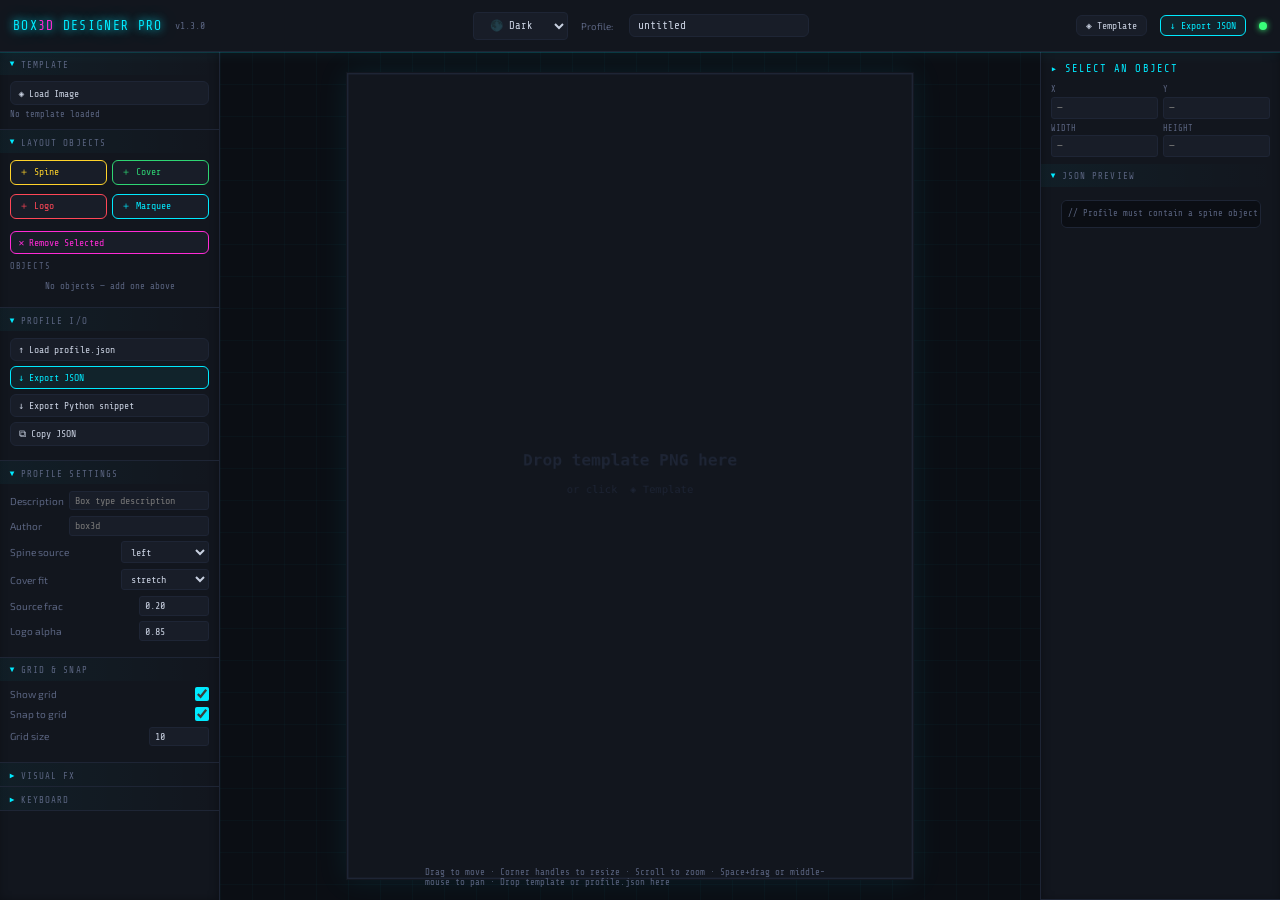
<file: tools/box3d_designer_pro/index.html>
<!DOCTYPE html>

<html lang="en">

<head>

  <meta charset="UTF-8">

  <meta name="viewport" content="width=device-width, initial-scale=1.0">

  <title>Box3D Designer Pro</title>

  <link rel="preconnect" href="https://fonts.googleapis.com">

  <link rel="preconnect" href="https://fonts.gstatic.com" crossorigin>

  <link href="https://fonts.googleapis.com/css2?family=Share+Tech+Mono&family=Exo+2:wght@300;400;600;700&display=swap" rel="stylesheet">

  <style>

    /* =========================================

       THEME SYSTEM — Dark / Light / Retro + Animações

    ========================================= */

    *, *::before, *::after { box-sizing: border-box; margin: 0; padding: 0; }

    :root {

      --bg:        #0b0e14;

      --panel:     #12161e;

      --panel2:    #181d28;

      --border:    #1e2535;

      --accent:    #00eaff;

      --accent2:   #ff2bd6;

      --warn:      #ffb347;

      --ok:        #39ff7a;

      --text:      #c8d0e0;

      --text-dim:  #5a6480;

      --font-mono: 'Share Tech Mono', monospace;

      --font-ui:   'Exo 2', sans-serif;

      --header-h:  52px;

      --left-w:    220px;

      --right-w:   240px;

      --radius:    6px;

      --transition: .15s ease;

      --theme-transition: 0.42s cubic-bezier(0.4, 0, 0.2, 1);

    }

    /* Tema Light */
    [data-theme="light"] {
      --bg:        #f8f9fc;
      --panel:     #ffffff;
      --panel2:    #f1f3f8;
      --border:    #d0d4e0;
      --accent:    #00a8cc;
      --accent2:   #d6308f;
      --warn:      #f39c12;
      --ok:        #00b894;
      --text:      #2d3436;
      --text-dim:  #636e7e;
    }

    /* Tema Retro */
    [data-theme="retro"] {
      --bg:        #0c0a00;
      --panel:     #1a1700;
      --panel2:    #2c2500;
      --border:    #4a3f00;
      --accent:    #ffeb3b;
      --accent2:   #ff00ff;
      --warn:      #ff9800;
      --ok:        #00ff9f;
      --text:      #ffeb3b;
      --text-dim:  #b0a030;
    }

    /* Animação suave de troca de tema */
    body.theme-switching {
      filter: brightness(1.06) saturate(1.12);
      transform: scale(1.008);
    }

    [data-theme="retro"] body.theme-switching {
      animation: retroGlitch 0.6s ease-in-out;
    }

    @keyframes retroGlitch {
      0%, 100% { filter: hue-rotate(0deg) brightness(1); }
      25%  { filter: hue-rotate(25deg) brightness(1.18); }
      50%  { filter: hue-rotate(-18deg) brightness(1.1); }
      75%  { filter: hue-rotate(12deg); }
    }

    * { transition: background-color var(--theme-transition), color var(--theme-transition), border-color var(--theme-transition); }

    html, body { height: 100%; overflow: hidden; background: var(--bg); color: var(--text); font-family: var(--font-ui); font-size: 13px; }

    #app { display: grid; grid-template-rows: var(--header-h) 1fr; grid-template-columns: var(--left-w) 1fr var(--right-w); height: 100vh; }

    #header { grid-column: 1 / -1; display: flex; align-items: center; gap: 1rem; padding: 0 1rem; background: var(--panel); border-bottom: 1px solid var(--border); z-index: 10; }

    #header .logo { font-family: var(--font-mono); font-size: 1rem; color: var(--accent); letter-spacing: .1em; text-transform: uppercase; white-space: nowrap; }

    #header .logo span { color: var(--accent2); }

    #header .version { font-family: var(--font-mono); font-size: .75rem; color: var(--text-dim); }

    #theme-selector {
      background: var(--panel2);
      border: 1px solid var(--border);
      color: var(--text);
      padding: 6px 12px;
      border-radius: 4px;
      font-family: var(--font-mono);
      font-size: 0.82rem;
      cursor: pointer;
    }

    #header .sep { flex: 1; }

    #profile-name-input { background: var(--panel2); border: 1px solid var(--border); color: var(--text); font-family: var(--font-mono); font-size: .85rem; padding: .3rem .6rem; border-radius: var(--radius); width: 180px; outline: none; transition: border-color var(--transition); }

    #profile-name-input:focus { border-color: var(--accent); }

    .status-dot { width: 8px; height: 8px; border-radius: 50%; background: var(--ok); box-shadow: 0 0 6px var(--ok); }

    #panel-left { background: var(--panel); border-right: 1px solid var(--border); overflow-y: auto; display: flex; flex-direction: column; gap: 0; }

    #canvas-area { background: var(--bg); overflow: hidden; position: relative; }

    #canvas-wrap { position: absolute; top: 0; left: 0; transform-origin: 0 0; }

    #main-canvas { display: block; cursor: crosshair; }

    #main-canvas.panning { cursor: grabbing; }

    #canvas-hint { position: absolute; bottom: 1rem; left: 50%; transform: translateX(-50%); font-family: var(--font-mono); font-size: .7rem; color: var(--text-dim); pointer-events: none; }

    #panel-right { background: var(--panel); border-left: 1px solid var(--border); overflow-y: auto; display: flex; flex-direction: column; }

    .section { border-bottom: 1px solid var(--border); }

    .section-title { font-family: var(--font-mono); font-size: .7rem; letter-spacing: .12em; text-transform: uppercase; color: var(--text-dim); padding: .6rem .75rem .4rem; display: flex; align-items: center; gap: .4rem; cursor: pointer; user-select: none; }

    .section-title::before { content: '▶'; font-size: .6rem; color: var(--accent); transition: transform var(--transition); }

    .section.open .section-title::before { transform: rotate(90deg); }

    .section-body { display: none; padding: .5rem .75rem .75rem; }

    .section.open .section-body { display: block; }

    .field { display: flex; align-items: center; justify-content: space-between; margin-bottom: .45rem; }

    .field label { color: var(--text-dim); font-size: .78rem; }

    .field input[type=number], .field input[type=text], .field select { background: var(--panel2); border: 1px solid var(--border); color: var(--text); font-family: var(--font-mono); font-size: .78rem; padding: .25rem .4rem; border-radius: 3px; width: 80px; outline: none; }

    .field input[type=number]:focus, .field input[type=text]:focus { border-color: var(--accent); }

    .field input[type=range] { width: 80px; accent-color: var(--accent); }

    .field input[type=checkbox] { accent-color: var(--accent); width: 14px; height: 14px; cursor: pointer; }

    .field select { width: 88px; }

    .btn { display: block; width: 100%; background: var(--panel2); border: 1px solid var(--border); color: var(--text); font-family: var(--font-mono); font-size: .75rem; padding: .4rem .6rem; border-radius: var(--radius); cursor: pointer; text-align: left; transition: border-color var(--transition), color var(--transition), background var(--transition); margin-bottom: .35rem; }

    .btn:hover { border-color: var(--accent); color: var(--accent); }

    .btn.primary { border-color: var(--accent); color: var(--accent); background: rgba(0,234,255,.06); }

    .btn.primary:hover { background: rgba(0,234,255,.14); }

    .btn.danger { border-color: var(--accent2); color: var(--accent2); }

    .btn.icon { text-align: center; }

    .btn-row { display: flex; gap: .35rem; }

    .btn-row .btn { flex: 1; text-align: center; font-size: .72rem; }

    .obj-list { display: flex; flex-direction: column; gap: .3rem; }

    .obj-item { display: flex; align-items: center; gap: .5rem; padding: .3rem .5rem; border-radius: var(--radius); border: 1px solid transparent; cursor: pointer; transition: background var(--transition), border-color var(--transition); }

    .obj-item:hover { background: var(--panel2); }

    .obj-item.active { background: rgba(0,234,255,.08); border-color: var(--accent); }

    .obj-swatch { width: 10px; height: 10px; border-radius: 2px; flex-shrink: 0; }

    .obj-name { font-family: var(--font-mono); font-size: .78rem; flex: 1; }

    .obj-coords { font-family: var(--font-mono); font-size: .65rem; color: var(--text-dim); }

    #props-title { font-family: var(--font-mono); font-size: .8rem; color: var(--accent); padding: .75rem .75rem .3rem; text-transform: uppercase; letter-spacing: .1em; }

    .prop-grid { display: grid; grid-template-columns: 1fr 1fr; gap: .4rem; padding: .5rem .75rem; }

    .prop-item label { display: block; font-family: var(--font-mono); font-size: .65rem; color: var(--text-dim); margin-bottom: .2rem; text-transform: uppercase; }

    .prop-item input { width: 100%; background: var(--panel2); border: 1px solid var(--border); color: var(--text); font-family: var(--font-mono); font-size: .82rem; padding: .3rem .4rem; border-radius: 3px; outline: none; }

    .prop-item input:focus { border-color: var(--accent); box-shadow: 0 0 0 2px rgba(0,234,255,.15); }

    #json-preview { font-family: var(--font-mono); font-size: .68rem; color: var(--text-dim); background: var(--bg); border: 1px solid var(--border); border-radius: var(--radius); padding: .5rem; margin: .5rem .75rem; max-height: 160px; overflow-y: auto; white-space: pre; line-height: 1.5; }

    #zoom-display { font-family: var(--font-mono); font-size: .7rem; color: var(--accent); background: rgba(0,234,255,.08); border: 1px solid rgba(0,234,255,.2); border-radius: 3px; padding: .2rem .5rem; }

    ::-webkit-scrollbar { width: 5px; }

    ::-webkit-scrollbar-track { background: var(--bg); }

    ::-webkit-scrollbar-thumb { background: var(--border); border-radius: 3px; }

    ::-webkit-scrollbar-thumb:hover { background: var(--accent); }


    /* =========================================

       retro.css — Visual identity layer

       ========================================= */

    body.scanlines::after {

      content: ''; position: fixed; inset: 0;

      background: repeating-linear-gradient(0deg, rgba(0,0,0,.09) 0px, rgba(0,0,0,.09) 1px, transparent 1px, transparent 3px);

      pointer-events: none; z-index: 9999;

    }

    .neon-text  { color: var(--accent);  text-shadow: 0 0 8px var(--accent),  0 0 20px rgba(0,234,255,.4); }

    .neon-pink  { color: var(--accent2); text-shadow: 0 0 8px var(--accent2), 0 0 20px rgba(255,43,214,.4); }

    #header { box-shadow: 0 1px 0 rgba(0,234,255,.15), 0 2px 12px rgba(0,234,255,.06); }

    #header .logo { text-shadow: 0 0 12px rgba(0,234,255,.5); }

    #panel-left  { box-shadow: inset -1px 0 8px rgba(0,0,0,.3); }

    #panel-right { box-shadow: inset 1px 0 8px rgba(0,0,0,.3); }

    .section-title { background: linear-gradient(90deg, rgba(0,234,255,.04) 0%, transparent 100%); }

    .btn.active { background: rgba(0,234,255,.12); border-color: var(--accent); color: var(--accent); box-shadow: 0 0 8px rgba(0,234,255,.2); }

    #canvas-wrap { filter: drop-shadow(0 0 18px rgba(0,234,255,.08)); }

    .swatch-logo    { background: #ff4757; box-shadow: 0 0 6px #ff4757; }

    .swatch-marquee { background: #00eaff; box-shadow: 0 0 6px #00eaff; }

    .swatch-spine   { background: #ffd32a; box-shadow: 0 0 6px #ffd32a; }

    .swatch-cover   { background: #2ed573; box-shadow: 0 0 6px #2ed573; }

    #canvas-area {

      background-image: linear-gradient(rgba(0,234,255,.025) 1px, transparent 1px), linear-gradient(90deg, rgba(0,234,255,.025) 1px, transparent 1px);

      background-size: 32px 32px;

    }

    .badge { display: inline-block; font-family: var(--font-mono); font-size: .65rem; padding: .15rem .45rem; border-radius: 3px; text-transform: uppercase; letter-spacing: .08em; }

    .badge-ok   { background: rgba(57,255,122,.12); color: var(--ok);   border: 1px solid rgba(57,255,122,.3); }

    .badge-warn { background: rgba(255,179,71,.12); color: var(--warn); border: 1px solid rgba(255,179,71,.3); }

    .badge-err  { background: rgba(255,43,214,.12); color: var(--accent2); border: 1px solid rgba(255,43,214,.3); }

    ::-webkit-scrollbar-thumb { background: rgba(0,234,255,.15); }

    ::-webkit-scrollbar-thumb:hover { background: rgba(0,234,255,.35); box-shadow: 0 0 6px rgba(0,234,255,.4); }

    .prop-item input:focus { box-shadow: 0 0 0 2px rgba(0,234,255,.2), 0 0 8px rgba(0,234,255,.1); }

    [data-tip] { position: relative; }

    [data-tip]::after {

      content: attr(data-tip); position: absolute; bottom: 120%; left: 50%; transform: translateX(-50%);

      background: var(--panel2); border: 1px solid var(--border); color: var(--text); font-family: var(--font-mono); font-size: .65rem;

      padding: .2rem .5rem; border-radius: 3px; white-space: nowrap; pointer-events: none; opacity: 0; transition: opacity .15s; z-index: 1000;

    }

    [data-tip]:hover::after { opacity: 1; }

  </style>

</head>

<body data-theme="dark">


<div id="app">


  <header id="header">

    <div class="logo neon-text">BOX<span>3D</span> DESIGNER PRO</div>

    <div class="version">v1.3.0</div>

    <div class="sep"></div>

    <!-- Theme Selector -->
    <select id="theme-selector">
      <option value="dark">🌑 Dark</option>
      <option value="light">☀️ Light</option>
      <option value="retro">🕹️ Retro</option>
    </select>

    <label style="font-size:.75rem;color:var(--text-dim);margin-right:.25rem">Profile:</label>

    <input id="profile-name-input" type="text" placeholder="untitled" value="untitled">

    <div class="sep"></div>

    <button class="btn" id="btn-load-template" data-tip="Load a PNG template image" style="width:auto;margin:0;padding:.3rem .7rem">◈ Template</button>

    <button class="btn primary" id="btn-export-json" style="width:auto;margin:0;padding:.3rem .7rem">↓ Export JSON</button>

    <div class="status-dot" id="status-dot"></div>

    <input type="file" id="input-template" accept="image/*" style="display:none">

    <input type="file" id="input-profile"  accept=".json"   style="display:none">

  </header>


  <aside id="panel-left">

    <div class="section open">

      <div class="section-title">Template</div>

      <div class="section-body">

        <button class="btn" id="btn-load-template2">◈ Load Image</button>

        <div id="template-info" style="font-family:var(--font-mono);font-size:.68rem;color:var(--text-dim);margin-top:.3rem">No template loaded</div>

      </div>

    </div>

    <div class="section open">

      <div class="section-title">Layout Objects</div>

      <div class="section-body">

        <div style="display:grid;grid-template-columns:1fr 1fr;gap:.35rem;margin-bottom:.5rem">

          <button class="btn" id="btn-add-spine" style="border-color:#ffd32a;color:#ffd32a">＋ Spine</button>

          <button class="btn" id="btn-add-cover" style="border-color:#2ed573;color:#2ed573">＋ Cover</button>

          <button class="btn" id="btn-add-logo" style="border-color:#ff4757;color:#ff4757">＋ Logo</button>

          <button class="btn" id="btn-add-marquee" style="border-color:#00eaff;color:#00eaff">＋ Marquee</button>

        </div>

        <button class="btn danger" id="btn-remove">✕ Remove Selected</button>

        <div style="margin-top:.6rem">

          <div style="font-family:var(--font-mono);font-size:.65rem;color:var(--text-dim);margin-bottom:.3rem;text-transform:uppercase;letter-spacing:.1em">Objects</div>

          <div id="obj-list" class="obj-list"></div>

        </div>

      </div>

    </div>

    <div class="section open">

      <div class="section-title">Profile I/O</div>

      <div class="section-body">

        <button class="btn" id="btn-load-profile">↑ Load profile.json</button>

        <button class="btn primary" id="btn-export-json2">↓ Export JSON</button>

        <button class="btn" id="btn-export-py">↓ Export Python snippet</button>

        <button class="btn" id="btn-copy-json">⧉ Copy JSON</button>

      </div>

    </div>

    <div class="section open">

      <div class="section-title">Profile Settings</div>

      <div class="section-body">

        <div class="field"><label>Description</label><input type="text" id="inp-description" placeholder="Box type description" style="width:140px"></div>

        <div class="field"><label>Author</label><input type="text" id="inp-author" placeholder="box3d" style="width:140px"></div>

        <div class="field"><label>Spine source</label><select id="sel-spine-source"><option value="left">left</option><option value="right">right</option><option value="center">center</option></select></div>

        <div class="field"><label>Cover fit</label><select id="sel-cover-fit"><option value="stretch">stretch</option><option value="fit">fit</option><option value="crop">crop</option></select></div>

        <div class="field"><label>Source frac</label><input type="number" id="inp-source-frac" value="0.20" min="0.05" max="0.5" step="0.05" style="width:70px"></div>

        <div class="field"><label>Logo alpha</label><input type="number" id="inp-logo-alpha" value="0.85" min="0" max="1" step="0.05" style="width:70px"></div>

      </div>

    </div>

    <div class="section">

      <div class="section-title">Grid &amp; Snap</div>

      <div class="section-body">

        <div class="field"><label>Show grid</label><input type="checkbox" id="cb-show-grid" checked></div>

        <div class="field"><label>Snap to grid</label><input type="checkbox" id="cb-snap-grid" checked></div>

        <div class="field"><label>Grid size</label><input type="number" id="input-grid-size" value="10" min="1" max="100" style="width:60px"></div>

      </div>

    </div>

    <div class="section">

      <div class="section-title">Visual FX</div>

      <div class="section-body">

        <div class="field"><label>Scanlines</label><input type="checkbox" id="cb-scanlines"></div>

        <div class="field"><label>Zoom</label><span id="zoom-display" style="font-family:var(--font-mono);font-size:.78rem;color:var(--accent)">100%</span></div>

        <div class="btn-row" style="margin-top:.4rem">

          <button class="btn" id="btn-zoom-out">−</button>

          <button class="btn" id="btn-zoom-fit">Fit</button>

          <button class="btn" id="btn-zoom-in">+</button>

        </div>

      </div>

    </div>

    <div class="section">

      <div class="section-title">Keyboard</div>

      <div class="section-body">

        <table style="width:100%;font-family:var(--font-mono);font-size:.68rem;color:var(--text-dim);border-collapse:collapse;line-height:1.8">

          <tr><td style="color:var(--accent)">↑↓←→</td><td>Move 1 px</td></tr>

          <tr><td style="color:var(--accent)">⇧+Arrow</td><td>Move 10 px</td></tr>

          <tr><td style="color:var(--accent)">Del</td><td>Remove</td></tr>

          <tr><td style="color:var(--accent)">Drag</td><td>Move</td></tr>

          <tr><td style="color:var(--accent)">Handle</td><td>Resize</td></tr>

        </table>

      </div>

    </div>

  </aside>


  <main id="canvas-area">

    <div id="canvas-wrap">

      <canvas id="main-canvas" width="703" height="1000"></canvas>

    </div>

    <div id="canvas-hint">Drag to move · Corner handles to resize · Scroll to zoom · Space+drag or middle-mouse to pan · Drop template or profile.json here</div>

  </main>


  <aside id="panel-right">

    <div id="props-title">▸ SELECT AN OBJECT</div>

    <div class="prop-grid">

      <div class="prop-item"><label>X</label><input type="number" id="prop-x" disabled placeholder="—"></div>

      <div class="prop-item"><label>Y</label><input type="number" id="prop-y" disabled placeholder="—"></div>

      <div class="prop-item"><label>Width</label><input type="number" id="prop-width" disabled placeholder="—"></div>

      <div class="prop-item"><label>Height</label><input type="number" id="prop-height" disabled placeholder="—"></div>

    </div>

   

    <div id="spine-slots" class="section" style="display:none">

      <div class="section-title">Spine Logo Slots</div>

      <div class="section-body">

        <div style="font-family:var(--font-mono);font-size:.65rem;color:var(--text-dim);margin-bottom:.4rem;text-transform:uppercase">Game logo</div>

        <div class="prop-grid" style="grid-template-columns:1fr 1fr 1fr 1fr">

          <div class="prop-item"><label>max_w</label><input type="number" id="sp-game-w" value="80"></div>

          <div class="prop-item"><label>max_h</label><input type="number" id="sp-game-h" value="320"></div>

          <div class="prop-item"><label>center_y</label><input type="number" id="sp-game-cy" value="453"></div>

          <div class="prop-item"><label>rotate°</label><input type="number" id="sp-game-rot" value="-90" min="-180" max="180" step="90"></div>

        </div>

        <div style="font-family:var(--font-mono);font-size:.65rem;color:var(--text-dim);margin:.4rem 0;text-transform:uppercase">Top logo</div>

        <div class="prop-grid" style="grid-template-columns:1fr 1fr 1fr 1fr">

          <div class="prop-item"><label>max_w</label><input type="number" id="sp-top-w" value="80"></div>

          <div class="prop-item"><label>max_h</label><input type="number" id="sp-top-h" value="120"></div>

          <div class="prop-item"><label>center_y</label><input type="number" id="sp-top-cy" value="150"></div>

          <div class="prop-item"><label>rotate°</label><input type="number" id="sp-top-rot" value="-90" min="-180" max="180" step="90"></div>

        </div>

        <div style="font-family:var(--font-mono);font-size:.65rem;color:var(--text-dim);margin:.4rem 0;text-transform:uppercase">Bottom logo</div>

        <div class="prop-grid" style="grid-template-columns:1fr 1fr 1fr 1fr">

          <div class="prop-item"><label>max_w</label><input type="number" id="sp-bot-w" value="80"></div>

          <div class="prop-item"><label>max_h</label><input type="number" id="sp-bot-h" value="80"></div>

          <div class="prop-item"><label>center_y</label><input type="number" id="sp-bot-cy" value="780"></div>

          <div class="prop-item"><label>rotate°</label><input type="number" id="sp-bot-rot" value="-90" min="-180" max="180" step="90"></div>

        </div>

      </div>

    </div>


    <div id="quad-panel" class="section" style="display:none">

      <div class="section-title" id="quad-panel-title">Quad (perspective)</div>

      <div class="section-body">

        <div class="prop-grid" style="grid-template-columns:1fr 1fr; margin-bottom:.5rem;">

          <div class="prop-item"><label>TL X</label><input type="number" id="q-tl-x"></div>

          <div class="prop-item"><label>TL Y</label><input type="number" id="q-tl-y"></div>

          <div class="prop-item"><label>TR X</label><input type="number" id="q-tr-x"></div>

          <div class="prop-item"><label>TR Y</label><input type="number" id="q-tr-y"></div>

          <div class="prop-item"><label>BL X</label><input type="number" id="q-bl-x"></div>

          <div class="prop-item"><label>BL Y</label><input type="number" id="q-bl-y"></div>

          <div class="prop-item"><label>BR X</label><input type="number" id="q-br-x"></div>

          <div class="prop-item"><label>BR Y</label><input type="number" id="q-br-y"></div>

        </div>

        <div style="font-family:var(--font-mono);font-size:.65rem;color:var(--text-dim);margin-top:.5rem">

          Main Bounding Box is derived automatically from these corners.

        </div>

      </div>

    </div>


    <div class="section open" style="flex:1">

      <div class="section-title">JSON Preview</div>

      <div class="section-body" style="padding-bottom:0">

        <pre id="json-preview">{}</pre>

      </div>

    </div>

  </aside>

</div>


<script>

// =========================================================================

// 1. CONFIG & UTILS

// =========================================================================

// ====================== THEME MANAGER ======================
const themeSelector = document.getElementById('theme-selector');

function setTheme(theme) {
  const body = document.body;
  body.classList.add('theme-switching');

  document.documentElement.setAttribute('data-theme', theme);
  localStorage.setItem('box3d-theme', theme);

  const logo = document.querySelector('.logo');
  if (logo) {
    logo.style.textShadow = (theme === 'retro')
      ? '0 0 12px #ffeb3b, 0 0 30px #ff00ff'
      : '0 0 8px var(--accent), 0 0 20px rgba(0,234,255,.4)';
  }

  setTimeout(() => {
    body.classList.remove('theme-switching');
  }, 600);
}

// Carregar tema salvo
const savedTheme = localStorage.getItem('box3d-theme') || 'dark';
themeSelector.value = savedTheme;
setTheme(savedTheme);

themeSelector.addEventListener('change', (e) => {
  setTheme(e.target.value);
});

// ====================== SCRIPT ORIGINAL CONTINUA ABAIXO ======================

const SCHEMA_VERSION = "1.0.0";

const COLORS = {

  logo:    { fill: "rgba(255,71,87,.25)",  stroke: "#ff4757" },

  marquee: { fill: "rgba(0,234,255,.2)",   stroke: "#00eaff" },

  spine:   { fill: "rgba(255,211,42,.2)",  stroke: "#ffd32a" },

  cover:   { fill: "rgba(46,213,115,.2)",  stroke: "#2ed573" },

};

const HANDLE_SIZE = 8;

const MIN_DIM     = 10;


const $  = id  => document.getElementById(id);

const $$ = sel => document.querySelectorAll(sel);


// Recalcula o bounding box (min/max) a partir dos pontos do quad

function updateBBoxFromQuad(obj) {

  if (!obj.quad) return;

  const xs = [obj.quad.tl[0], obj.quad.tr[0], obj.quad.br[0], obj.quad.bl[0]];

  const ys = [obj.quad.tl[1], obj.quad.tr[1], obj.quad.br[1], obj.quad.bl[1]];

  obj.x = Math.min(...xs);

  obj.y = Math.min(...ys);

  obj.w = Math.max(...xs) - obj.x;

  obj.h = Math.max(...ys) - obj.y;

}


// Inicializa o quad caso o objeto cover/spine ainda seja retangular

function quadFromRect(obj) {

  if ((obj.type === 'cover' || obj.type === 'spine') && !obj.quad) {

    obj.quad = {

      tl: [obj.x, obj.y],

      tr: [obj.x + obj.w, obj.y],

      br: [obj.x + obj.w, obj.y + obj.h],

      bl: [obj.x, obj.y + obj.h]

    };

  }

}


// Algoritmo de Ray-Casting Point-in-Polygon para Hit Test

function isPointInPolygon(point, polygon) {

  let x = point[0], y = point[1], inside = false;

  for (let i = 0, j = polygon.length - 1; i < polygon.length; j = i++) {

    let xi = polygon[i][0], yi = polygon[i][1];

    let xj = polygon[j][0], yj = polygon[j][1];

    let intersect = ((yi > y) !== (yj > y)) && (x < (xj - xi) * (y - yi) / (yj - yi) + xi);

    if (intersect) inside = !inside;

  }

  return inside;

}


// =========================================================================

// 2. PROFILE LOGIC

// =========================================================================

function exportProfile(name, objects, templateImg, extras = {}) {

  const find = (type) => objects.find(o => o.type === type);

  const spine  = find("spine");

  const cover  = find("cover");

  if (!spine) throw new Error("Profile must contain a spine object");

  if (!cover) throw new Error("Profile must contain a cover object");

  const tw = templateImg ? templateImg.naturalWidth  : (extras.tw || 700);

  const th = templateImg ? templateImg.naturalHeight : (extras.th || 1000);

  const toSpineSize = (o) => o ? { width: Math.round(o.w), height: Math.round(o.h) } : { width: 0, height: 0 };

  const makeQuad = (o) => {
    if (!o) return { tl:[0,0], tr:[0,0], br:[0,0], bl:[0,0] };
    const x = Math.round(o.x), y = Math.round(o.y), w = Math.round(o.w), h = Math.round(o.h);
    return { tl:[x,y], tr:[x+w,y], br:[x+w,y+h], bl:[x,y+h] };
  };

  const defaultSlot = (slot, fallback) => {
    const s = extras.spine_layout?.[slot] || {};
    return {
      max_w:    s.max_w    ?? fallback.max_w,
      max_h:    s.max_h    ?? fallback.max_h,
      center_y: s.center_y ?? fallback.center_y,
      rotate:   s.rotate   ?? -90
    };
  };

  const out = {

    name,
    description: extras.description ?? "",
    version: SCHEMA_VERSION,
    author: extras.author ?? "box3d",

    template_size: { width: tw, height: th },

    spine: toSpineSize(spine),

    cover: toSpineSize(cover),

    spine_quad: spine?.quad ? roundQuad(spine.quad) : makeQuad(spine),

    cover_quad: cover?.quad ? roundQuad(cover.quad) : makeQuad(cover),

    spine_source_frac: extras.spine_source_frac ?? 0.20,

    spine_source: extras.spine_source ?? "left",

    cover_fit:    extras.cover_fit ?? "stretch",

    spine_layout: {
      game:   defaultSlot("game",   { max_w: 80,  max_h: 320, center_y: Math.round(th * 0.5)  }),
      top:    defaultSlot("top",    { max_w: 80,  max_h: 120, center_y: Math.round(th * 0.16) }),
      bottom: defaultSlot("bottom", { max_w: 80,  max_h: 80,  center_y: Math.round(th * 0.84) }),
      logo_alpha: extras.spine_layout?.logo_alpha ?? 0.85
    },

  };

  // Remove description/author se vazios para não poluir profiles mínimos
  if (!out.description) delete out.description;
  if (out.author === "box3d") delete out.author;

  return out;

}


function roundQuad(q) {
  const r = (p) => [Math.round(p[0]), Math.round(p[1])];
  return { tl: r(q.tl), tr: r(q.tr), br: r(q.br), bl: r(q.bl) };
}


function importProfile(json) {

  const objects = [];

  const addRect = (type, r) => { if (r) objects.push({ type, x: r.x ?? 0, y: r.y ?? 0, w: r.width ?? 0, h: r.height ?? 0 }); };


  // Lê spine e cover preserverando os pontos se houver quad

  if (json.spine_quad) {

    const q = json.spine_quad;

    const xs = [q.tl[0], q.tr[0], q.br[0], q.bl[0]];

    const ys = [q.tl[1], q.tr[1], q.br[1], q.bl[1]];

    addRect("spine", { x: Math.min(...xs), y: Math.min(...ys), width: Math.max(...xs) - Math.min(...xs), height: Math.max(...ys) - Math.min(...ys) });

    objects[objects.length - 1].quad = { tl: [...q.tl], tr: [...q.tr], br: [...q.br], bl: [...q.bl] };

  } else if (json.spine) { addRect("spine", json.spine); }


  if (json.cover_quad) {

    const q = json.cover_quad;

    const xs = [q.tl[0], q.tr[0], q.br[0], q.bl[0]];

    const ys = [q.tl[1], q.tr[1], q.br[1], q.bl[1]];

    addRect("cover", { x: Math.min(...xs), y: Math.min(...ys), width: Math.max(...xs) - Math.min(...xs), height: Math.max(...ys) - Math.min(...ys) });

    objects[objects.length - 1].quad = { tl: [...q.tl], tr: [...q.tr], br: [...q.br], bl: [...q.bl] };

  } else if (json.cover) { addRect("cover", json.cover); }


  addRect("logo",    json.logo);

  addRect("marquee", json.marquee);

  return { objects, extras: json, templateName: json.template };

}


function exportPython(profile) {

  const j = JSON.stringify(profile, null, 2);

  return `# Auto-generated by Box3D Designer Pro v${SCHEMA_VERSION}\n# Paste into your box3d profiles/ directory as profiles/${profile.name}/profile.json\n\nPROFILE = ${j.replace(/"([^"]+)":/g, '$1:').replace(/"/g, "'")}\n`;

}


function downloadFile(content, filename, mime = "application/json") {

  const blob = new Blob([content], { type: mime });

  const url  = URL.createObjectURL(blob);

  const a    = document.createElement("a");

  a.href = url; a.download = filename;

  document.body.appendChild(a); a.click();

  document.body.removeChild(a); URL.revokeObjectURL(url);

}


// =========================================================================

// 3. CANVAS ENGINE

// =========================================================================

class CanvasEngine {

  constructor(canvasEl) {

    this.el      = canvasEl;

    this.ctx     = canvasEl.getContext("2d");

    this.objects = [];

    this.selected = null;

    this.zoom    = 1;

    this.panX    = 0;

    this.panY    = 0;

    this._panning   = false;  // middle-mouse or Space+drag pan

    this._panStart  = null;   // { x, y, panX, panY }

    this._spaceDown = false;

    this.gridSize  = 10;

    this.snapToGrid  = true;

    this.showGrid    = true;

    this.templateImg = null;

    this._drag  = null;

    this._handlers = {};

    this._ac = new AbortController();

    this._bindEvents();

  }


  destroy() { this._ac.abort(); }


  setTemplate(img) {

    this.templateImg = img;

    this.el.width    = img.naturalWidth;

    this.el.height   = img.naturalHeight;

    this.redraw();

  }


  addObject(type) {

    if (this.objects.some(o => o.type === type)) return null;

    const w = this.el.width  * .35 | 0;

    const h = this.el.height * .4  | 0;

    const x = ((this.el.width  - w) / 2 | 0);

    const y = ((this.el.height - h) / 2 | 0);

    const obj = { type, x, y, w, h };

    this.objects.push(obj);

    this.selected = obj;

    this.redraw();

    this._emit("select", obj);

    return obj;

  }


  removeSelected() {

    if (!this.selected) return;

    this.objects = this.objects.filter(o => o !== this.selected);

    this.selected = null;

    this.redraw();

    this._emit("select", null);

  }


  _applyTransform() {

    this.el.parentElement.style.transform =
      `translate(${this.panX}px,${this.panY}px) scale(${this.zoom})`;

  }


  setZoom(z, originX, originY) {

    // originX/Y in viewport coords — keep that canvas point fixed while zooming
    const prevZoom = this.zoom;

    this.zoom = Math.max(.1, Math.min(8, z));

    if (originX !== undefined) {

      this.panX = originX - (originX - this.panX) * (this.zoom / prevZoom);

      this.panY = originY - (originY - this.panY) * (this.zoom / prevZoom);

    }

    this._applyTransform();

    this._emit("zoom", this.zoom);

  }


  setPan(x, y) {

    this.panX = x; this.panY = y;

    this._applyTransform();

  }


  fitToScreen(containerW, containerH) {

    const z = Math.min((containerW - 40) / this.el.width, (containerH - 40) / this.el.height, 1);

    this.zoom = Math.max(.1, Math.min(8, z));

    this.panX = Math.round((containerW  - this.el.width  * this.zoom) / 2);

    this.panY = Math.round((containerH - this.el.height * this.zoom) / 2);

    this._applyTransform();

    this._emit("zoom", this.zoom);

  }


  setProperty(key, value) {

    if (!this.selected) return;

    const n = parseFloat(value);

    if (isNaN(n)) return;

    const map = { x:"x", y:"y", width:"w", height:"h" };

    const isDim = key === "width" || key === "height";

    if (map[key]) { this.selected[map[key]] = isDim ? Math.max(MIN_DIM, n) : n; this.redraw(); this._emit("change", this.selected); }

  }


  redraw() {

    const W = this.el.width, H = this.el.height;

    this.ctx.clearRect(0, 0, W, H);

    if (this.templateImg) this.ctx.drawImage(this.templateImg, 0, 0, W, H);

    else { this.ctx.fillStyle = "#0b0e14"; this.ctx.fillRect(0, 0, W, H); }

    if (this.showGrid) this._drawGrid(W, H);

    for (const obj of this.objects) this._drawObject(obj, obj === this.selected);

  }


  _drawGrid(W, H) {

    const ctx = this.ctx, g = this.gridSize;

    ctx.save(); ctx.strokeStyle = "rgba(0,234,255,.06)"; ctx.lineWidth = .5; ctx.beginPath();

    for (let x = 0; x <= W; x += g) { ctx.moveTo(x, 0); ctx.lineTo(x, H); }

    for (let y = 0; y <= H; y += g) { ctx.moveTo(0, y); ctx.lineTo(W, y); }

    ctx.stroke(); ctx.restore();

  }


  _drawObject(obj, selected) {

    const ctx = this.ctx;

    const col = COLORS[obj.type] || { fill: "rgba(255,255,255,.15)", stroke: "#fff" };

    ctx.save();

   

    ctx.fillStyle = col.fill;

    ctx.strokeStyle = col.stroke;

    ctx.lineWidth = selected ? 2 : 1;

    if (!selected) ctx.setLineDash([4, 3]);


    if (obj.quad) {

      // Quad Polygon Preview

      ctx.beginPath();

      ctx.moveTo(obj.quad.tl[0], obj.quad.tl[1]);

      ctx.lineTo(obj.quad.tr[0], obj.quad.tr[1]);

      ctx.lineTo(obj.quad.br[0], obj.quad.br[1]);

      ctx.lineTo(obj.quad.bl[0], obj.quad.bl[1]);

      ctx.closePath();

      ctx.fill();

      ctx.stroke();

    } else {

      // Standard Box

      ctx.fillRect(obj.x, obj.y, obj.w, obj.h);

      ctx.strokeRect(obj.x + .5, obj.y + .5, obj.w - 1, obj.h - 1);

    }

   

    ctx.setLineDash([]);

    ctx.fillStyle = col.stroke; ctx.font = `bold ${Math.min(13, obj.h * .18 | 0)}px 'Share Tech Mono', monospace`;

    ctx.textAlign = "center"; ctx.textBaseline = "middle"; ctx.globalAlpha = .85;

    ctx.fillText(obj.type.toUpperCase(), obj.x + obj.w / 2, obj.y + obj.h / 2);

    ctx.globalAlpha = 1;


    if (selected) this._drawHandles(obj, col.stroke);

    ctx.restore();

  }


  _drawHandles(obj, color) {

    const ctx = this.ctx, s = HANDLE_SIZE, hs = s / 2;

    ctx.fillStyle = color; ctx.strokeStyle = "#0b0e14"; ctx.lineWidth = 1.5;

   

    if (obj.quad) {

      const corners = [obj.quad.tl, obj.quad.tr, obj.quad.br, obj.quad.bl];

      for (const [cx, cy] of corners) { ctx.fillRect(cx - hs, cy - hs, s, s); ctx.strokeRect(cx - hs, cy - hs, s, s); }

    } else {

      const corners = [[obj.x, obj.y], [obj.x + obj.w, obj.y], [obj.x + obj.w, obj.y + obj.h], [obj.x, obj.y + obj.h]];

      for (const [cx, cy] of corners) { ctx.fillRect(cx - hs, cy - hs, s, s); ctx.strokeRect(cx - hs, cy - hs, s, s); }

    }

  }


  _hitHandle(obj, mx, my) {

    const hs = (HANDLE_SIZE + 4) / 2;

    if (obj.quad) {

      const corners = [

        { name:"tl", x:obj.quad.tl[0], y:obj.quad.tl[1] }, { name:"tr", x:obj.quad.tr[0], y:obj.quad.tr[1] },

        { name:"br", x:obj.quad.br[0], y:obj.quad.br[1] }, { name:"bl", x:obj.quad.bl[0], y:obj.quad.bl[1] }

      ];

      return corners.find(c => Math.abs(mx - c.x) < hs && Math.abs(my - c.y) < hs) || null;

    } else {

      const corners = [

        { name:"tl", x:obj.x, y:obj.y }, { name:"tr", x:obj.x+obj.w, y:obj.y },

        { name:"br", x:obj.x+obj.w, y:obj.y+obj.h }, { name:"bl", x:obj.x, y:obj.y+obj.h }

      ];

      return corners.find(c => Math.abs(mx - c.x) < hs && Math.abs(my - c.y) < hs) || null;

    }

  }


  _hitObject(mx, my) {

    for (let i = this.objects.length - 1; i >= 0; i--) {

      const o = this.objects[i];

      if (o.quad) {

        if (isPointInPolygon([mx, my], [o.quad.tl, o.quad.tr, o.quad.br, o.quad.bl])) return o;

      } else {

        if (mx >= o.x && mx <= o.x + o.w && my >= o.y && my <= o.y + o.h) return o;

      }

    }

    return null;

  }


  _toCanvas(e) {

    const rect = this.el.getBoundingClientRect();

    if (rect.width === 0 || rect.height === 0) return { x: 0, y: 0 };

    // rect already accounts for CSS scale transform, so divide by zoom to get canvas coords
    return { x: (e.clientX - rect.left) / this.zoom, y: (e.clientY - rect.top) / this.zoom };

  }


  _snap(v) { return this.snapToGrid ? Math.round(v / this.gridSize) * this.gridSize : v; }


  _bindEvents() {

    // ── Wheel zoom (zoom-to-cursor) ─────────────────────────────────────────
    this.el.parentElement.addEventListener("wheel", e => {

      e.preventDefault();

      const factor = e.deltaY < 0 ? 1.1 : 1 / 1.1;

      // viewport coords of cursor relative to canvas-area
      const areaRect = this.el.parentElement.parentElement.getBoundingClientRect();

      this.setZoom(this.zoom * factor, e.clientX - areaRect.left, e.clientY - areaRect.top);

    }, { passive: false, signal: this._ac.signal });


    // ── Middle-mouse pan ────────────────────────────────────────────────────
    this.el.addEventListener("mousedown", e => {

      if (e.button === 1) {

        e.preventDefault();

        this._panning = true;

        this._panStart = { x: e.clientX, y: e.clientY, panX: this.panX, panY: this.panY };

        this.el.classList.add("panning");

        return;

      }

    });


    // ── Space+drag pan ──────────────────────────────────────────────────────
    const sigW = { signal: this._ac.signal };

    window.addEventListener("keydown", e => {

      if (e.code === "Space" && !this._spaceDown) {

        const tag = document.activeElement?.tagName;

        if (tag === "INPUT" || tag === "TEXTAREA" || tag === "SELECT") return;

        e.preventDefault(); this._spaceDown = true; this.el.style.cursor = "grab";

      }

    }, sigW);

    window.addEventListener("keyup", e => {

      if (e.code === "Space") {

        this._spaceDown = false;

        if (!this._panning) this.el.style.cursor = "";

      }

    }, sigW);

    this.el.addEventListener("mousedown", e => {

      if (e.button === 0 && this._spaceDown) {

        e.preventDefault(); e.stopPropagation();

        this._panning = true;

        this._panStart = { x: e.clientX, y: e.clientY, panX: this.panX, panY: this.panY };

        this.el.classList.add("panning");

        return;

      }

    });


    this.el.addEventListener("mousedown", e => {

      e.preventDefault();

      const { x: mx, y: my } = this._toCanvas(e);

      if (this.selected) {

        const handle = this._hitHandle(this.selected, mx, my);

        if (handle) {

          this._drag = { mode: "resize", handle: handle.name, startX: mx, startY: my, orig: { ...this.selected } };

          return;

        }

      }

      const hit = this._hitObject(mx, my);

      if (hit) {

        this.selected = hit;

        const orig = { ...hit };

        if (hit.quad) orig.quad = JSON.parse(JSON.stringify(hit.quad)); // Deep copy pra tracking

        this._drag = { mode: "move", startX: mx, startY: my, dx: mx - hit.x, dy: my - hit.y, orig };

        this._emit("select", hit);

      } else {

        this.selected = null;

        this._emit("select", null);

      }

      this.redraw();

    });


    const sig = { signal: this._ac.signal };

    window.addEventListener("mousemove", e => {

      if (this._panning && this._panStart) {

        this.panX = this._panStart.panX + (e.clientX - this._panStart.x);

        this.panY = this._panStart.panY + (e.clientY - this._panStart.y);

        this._applyTransform();

        return;

      }

      if (!this._drag) return;

      // Guard: abort drag if selected object was removed from the list
      if (!this.selected || !this.objects.includes(this.selected)) { this._drag = null; return; }

      const { x: mx, y: my } = this._toCanvas(e);

      const d = this._drag, obj = this.selected, snap = this._snap.bind(this);


      if (d.mode === "move") {

        if (obj.quad) {

          const offsetX = snap(mx - d.startX);

          const offsetY = snap(my - d.startY);

          obj.quad.tl = [d.orig.quad.tl[0] + offsetX, d.orig.quad.tl[1] + offsetY];

          obj.quad.tr = [d.orig.quad.tr[0] + offsetX, d.orig.quad.tr[1] + offsetY];

          obj.quad.br = [d.orig.quad.br[0] + offsetX, d.orig.quad.br[1] + offsetY];

          obj.quad.bl = [d.orig.quad.bl[0] + offsetX, d.orig.quad.bl[1] + offsetY];

          updateBBoxFromQuad(obj);

        } else {

          obj.x = snap(mx - d.dx); obj.y = snap(my - d.dy);

        }

      } else if (d.mode === "resize") {

        if (obj.quad) {

          obj.quad[d.handle] = [snap(mx), snap(my)];

          updateBBoxFromQuad(obj);

        } else {

          const orig = d.orig;

          if (d.handle === "tl") {

            const nx = snap(mx), ny = snap(my);

            obj.w = Math.max(MIN_DIM, orig.x + orig.w - nx); obj.h = Math.max(MIN_DIM, orig.y + orig.h - ny);

            obj.x = orig.x + orig.w - obj.w; obj.y = orig.y + orig.h - obj.h;

          } else if (d.handle === "tr") {

            obj.w = Math.max(MIN_DIM, snap(mx) - orig.x); obj.h = Math.max(MIN_DIM, orig.y + orig.h - snap(my));

            obj.y = orig.y + orig.h - obj.h;

          } else if (d.handle === "br") {

            obj.w = Math.max(MIN_DIM, snap(mx) - orig.x); obj.h = Math.max(MIN_DIM, snap(my) - orig.y);

          } else if (d.handle === "bl") {

            obj.w = Math.max(MIN_DIM, orig.x + orig.w - snap(mx)); obj.x = orig.x + orig.w - obj.w;

            obj.h = Math.max(MIN_DIM, snap(my) - orig.y);

          }

        }

      }

      this.redraw(); this._emit("change", obj);

    }, sig);


    window.addEventListener("mouseup", () => {

      this._drag = null;

      if (this._panning) {

        this._panning = false; this._panStart = null;

        this.el.classList.remove("panning");

        this.el.style.cursor = this._spaceDown ? "grab" : "";

      }

    }, sig);

   

    window.addEventListener("keydown", e => {

      if (!this.selected) return;

      // Don't intercept keyboard when user is typing in an input/textarea/select
      const tag = document.activeElement?.tagName;
      if (tag === "INPUT" || tag === "TEXTAREA" || tag === "SELECT") return;

      const step = e.shiftKey ? 10 : 1, obj = this.selected;

      let dx = 0, dy = 0;


      if (e.key === "ArrowLeft")       { dx = -step; }

      else if (e.key === "ArrowRight") { dx = step; }

      else if (e.key === "ArrowUp")    { dy = -step; }

      else if (e.key === "ArrowDown")  { dy = step; }

      else if (e.key === "Delete" || e.key === "Backspace") { this.removeSelected(); return; }

      else return;

     

      e.preventDefault();

     

      if (dx !== 0 || dy !== 0) {

        if (obj.quad) {

          obj.quad.tl[0] += dx; obj.quad.tl[1] += dy;

          obj.quad.tr[0] += dx; obj.quad.tr[1] += dy;

          obj.quad.br[0] += dx; obj.quad.br[1] += dy;

          obj.quad.bl[0] += dx; obj.quad.bl[1] += dy;

          updateBBoxFromQuad(obj);

        } else {

          obj.x += dx; obj.y += dy;

        }

        this.redraw(); this._emit("change", obj);

      }

    }, sig);

  }


  on(event, fn)         { (this._handlers[event] = this._handlers[event] || []).push(fn); }

  _emit(event, ...args) { (this._handlers[event] || []).forEach(fn => { try { fn(...args); } catch(err) { console.error(`[CanvasEngine] handler error for "${event}":`, err); } }); }

}


// =========================================================================

// 4. APP BOOTSTRAP

// =========================================================================

let engine  = null;

let tplImg  = null;

let extras  = {};


document.addEventListener("DOMContentLoaded", () => {

  engine = new CanvasEngine($("main-canvas"));

  engine.on("select", onSelect);

  engine.on("change", onObjectChange);

  engine.on("zoom",   z => { $("zoom-display").textContent = Math.round(z * 100) + "%"; });


  drawPlaceholder();

  wireUI();

  initSections();

  buildObjList(); refreshJson();

  setTimeout(() => engine.fitToScreen($("canvas-area").clientWidth, $("canvas-area").clientHeight), 50);

});


function drawPlaceholder() {

  const c = engine.el, ctx = c.getContext("2d");

  c.width = 703; c.height = 1000;

  ctx.fillStyle = "#12161e"; ctx.fillRect(0,0,c.width,c.height);

  ctx.strokeStyle = "#1e2535"; ctx.lineWidth = 2; ctx.strokeRect(2,2,c.width-4,c.height-4);

  ctx.fillStyle = "#1e2535"; ctx.font = "bold 20px 'Share Tech Mono', monospace";

  ctx.textAlign = "center"; ctx.textBaseline = "middle";

  ctx.fillText("Drop template PNG here", c.width/2, c.height/2 - 18);

  ctx.font = "13px 'Share Tech Mono', monospace";

  ctx.fillText("or click  ◈ Template", c.width/2, c.height/2 + 18);

}


function loadTemplate(file) {

  if (!file || !file.type.startsWith("image/")) return;

  const img = new Image();

  const objectUrl = URL.createObjectURL(file);

  img.onload = () => {

    URL.revokeObjectURL(objectUrl);

    tplImg = img; engine.setTemplate(img);

    extras.tw = img.naturalWidth; extras.th = img.naturalHeight;

    $("template-info").textContent = `${img.naturalWidth} × ${img.naturalHeight} px`;

    refreshJson(); toast("Template loaded");

  };

  img.onerror = () => { URL.revokeObjectURL(objectUrl); toast("Failed to load image", true); };

  img.src = objectUrl;

}


function loadProfileJSON(file) {

  const r = new FileReader();

  r.onload = e => {

    try {

      const json = JSON.parse(e.target.result);

      const { objects, extras: ex } = importProfile(json);

      engine.objects  = objects; engine.selected = null; extras = ex;

      if (json.name) $("profile-name-input").value = json.name;

      syncSettingControls(ex); syncSpineSlots(ex.spine_layout);

      engine.redraw(); buildObjList(); onSelect(null); refreshJson();

      toast(`Profile "${json.name || "??"}" loaded`);

    } catch (err) { toast("Invalid JSON: " + err.message, true); }

  };

  r.readAsText(file);

}


function syncSettingControls(ex) {

  const set = (id, val) => { const el = $(id); if (el && val != null) el.value = val; };

  set("inp-description",  ex.description);

  set("inp-author",        ex.author);

  if ($("sel-spine-source") && ex.spine_source) $("sel-spine-source").value = ex.spine_source;

  if ($("sel-cover-fit")    && ex.cover_fit)    $("sel-cover-fit").value    = ex.cover_fit;

  if ($("inp-source-frac")  && ex.spine_source_frac != null) $("inp-source-frac").value = ex.spine_source_frac;

  if ($("inp-logo-alpha")   && ex.spine_layout?.logo_alpha != null) $("inp-logo-alpha").value = ex.spine_layout.logo_alpha;

}


function syncSpineSlots(sl) {

  if (!sl) return;

  const set = (id, val) => { const el = $(id); if (el && val != null) el.value = val; };

  set("sp-game-w",   sl.game?.max_w);    set("sp-game-h",  sl.game?.max_h);   set("sp-game-cy", sl.game?.center_y);  set("sp-game-rot", sl.game?.rotate   ?? -90);

  set("sp-top-w",    sl.top?.max_w);     set("sp-top-h",   sl.top?.max_h);    set("sp-top-cy",  sl.top?.center_y);   set("sp-top-rot",  sl.top?.rotate    ?? -90);

  set("sp-bot-w",    sl.bottom?.max_w);  set("sp-bot-h",   sl.bottom?.max_h); set("sp-bot-cy",  sl.bottom?.center_y); set("sp-bot-rot", sl.bottom?.rotate  ?? -90);

}


function wireUI() {

  const openTpl = () => $("input-template").click();

  $("btn-load-template").addEventListener("click",  openTpl);

  $("btn-load-template2").addEventListener("click", openTpl);

  $("input-template").addEventListener("change", e => loadTemplate(e.target.files[0]));


  $("btn-load-profile").addEventListener("click",  () => $("input-profile").click());

  $("input-profile").addEventListener("change",   e => loadProfileJSON(e.target.files[0]));

  $("btn-export-json").addEventListener("click",  doExportJSON);

  $("btn-export-json2").addEventListener("click", doExportJSON);

  $("btn-export-py").addEventListener("click",    doExportPython);

  $("btn-copy-json").addEventListener("click",    () => { navigator.clipboard.writeText($("json-preview").textContent); toast("Copied to clipboard"); });


  ["logo","marquee","spine","cover"].forEach(t => {

    $(`btn-add-${t}`)?.addEventListener("click", () => {

      const obj = engine.addObject(t);

      if (!obj) { toast(`"${t}" already exists — remove it first`, true); return; }

      buildObjList(); refreshJson();

    });

  });


  $("btn-remove").addEventListener("click", () => { engine.removeSelected(); buildObjList(); refreshJson(); });


  $("cb-show-grid").addEventListener("change",   e => { engine.showGrid    = e.target.checked; engine.redraw(); });

  $("cb-snap-grid").addEventListener("change",   e => { engine.snapToGrid  = e.target.checked; });

  $("input-grid-size").addEventListener("input", e => { const v = parseInt(e.target.value); if (v > 0) { engine.gridSize = v; engine.redraw(); } });


  $("cb-scanlines").addEventListener("change", e => document.body.classList.toggle("scanlines", e.target.checked));


  const zoomToCenter = f => {

    const r = $("canvas-area").getBoundingClientRect();

    engine.setZoom(engine.zoom * f, r.width / 2, r.height / 2);

  };

  $("btn-zoom-in").addEventListener("click",  () => zoomToCenter(1.25));

  $("btn-zoom-out").addEventListener("click", () => zoomToCenter(0.8));

  $("btn-zoom-fit").addEventListener("click", () => { engine.fitToScreen($("canvas-area").clientWidth, $("canvas-area").clientHeight); });


  ["x","y","width","height"].forEach(key => {

    $(`prop-${key}`)?.addEventListener("input", e => { engine.setProperty(key, e.target.value); refreshJson(); updateQuadDisplay(engine.selected); });

  });


  // Atualização dos Quads via Inputs de UI

  ['tl', 'tr', 'bl', 'br'].forEach(corner => {

    ['x', 'y'].forEach(axis => {

      $(`q-${corner}-${axis}`)?.addEventListener("input", e => {

        const obj = engine.selected;

        if (obj && obj.quad) {

          const val = parseFloat(e.target.value);

          if (!isNaN(val)) {

            obj.quad[corner][axis === 'x' ? 0 : 1] = val;

            updateBBoxFromQuad(obj);

            engine.redraw();

            refreshJson();

            // Atualiza os inputs X/Y/W/H globais suavemente, para refletir o bounding box em tempo real

            ["x","y","width","height"].forEach(key => {

              const el = $(`prop-${key}`);

              if (el) el.value = Math.round(obj[key === "width" ? "w" : key === "height" ? "h" : key]);

            });

          }

        }

      });

    });

  });


  $("inp-description").addEventListener("input", refreshJson);

  $("inp-author").addEventListener("input",      refreshJson);

  $("sel-spine-source").addEventListener("change", e => { extras.spine_source = e.target.value; refreshJson(); });

  $("sel-cover-fit").addEventListener("change",    e => { extras.cover_fit    = e.target.value; refreshJson(); });

  $("inp-source-frac").addEventListener("input",   e => { extras.spine_source_frac = parseFloat(e.target.value); refreshJson(); });

  $("inp-logo-alpha").addEventListener("input",    e => { extras.spine_layout = extras.spine_layout || {}; extras.spine_layout.logo_alpha = parseFloat(e.target.value); refreshJson(); });


  const spSlot = (id, slot, key, parser) => {

    $(id)?.addEventListener("input", e => {

      extras.spine_layout = extras.spine_layout || {};

      extras.spine_layout[slot] = extras.spine_layout[slot] || {};

      extras.spine_layout[slot][key] = (parser || parseInt)(e.target.value);

      refreshJson();

    });

  };

  spSlot("sp-game-w","game","max_w");    spSlot("sp-game-h","game","max_h");    spSlot("sp-game-cy","game","center_y");    spSlot("sp-game-rot","game","rotate");

  spSlot("sp-top-w","top","max_w");      spSlot("sp-top-h","top","max_h");      spSlot("sp-top-cy","top","center_y");      spSlot("sp-top-rot","top","rotate");

  spSlot("sp-bot-w","bottom","max_w");   spSlot("sp-bot-h","bottom","max_h");   spSlot("sp-bot-cy","bottom","center_y");   spSlot("sp-bot-rot","bottom","rotate");


  $("canvas-area").addEventListener("dragover", e => { e.preventDefault(); e.dataTransfer.dropEffect = "copy"; });

  $("canvas-area").addEventListener("drop",     e => {

    e.preventDefault(); const file = [...e.dataTransfer.files][0]; if (!file) return;

    if (file.name.endsWith(".json")) loadProfileJSON(file); else loadTemplate(file);

  });


  $("profile-name-input").addEventListener("input", refreshJson);

}


function initSections() {

  $$(".section").forEach((s, i) => { if (i < 5) s.classList.add("open"); });

  $$(".section-title").forEach(t => t.addEventListener("click", () => t.parentElement.classList.toggle("open")));

}


function onSelect(obj) {

  $("props-title").textContent = obj ? `▸ ${obj.type.toUpperCase()}` : "▸ SELECT AN OBJECT";

 

  const isQuadCapable = obj && (obj.type === 'cover' || obj.type === 'spine');

 

  ["x","y","width","height"].forEach(key => {

    const el = $(`prop-${key}`); if (!el) return;

    el.disabled = !obj || isQuadCapable; // Somente leitura para cover/spine, para evitar conflito de states

    el.value = obj ? Math.round(obj[key === "width" ? "w" : key === "height" ? "h" : key]) : "";

  });

 

  $("spine-slots").style.display = (obj?.type === "spine") ? "block" : "none";

  updateQuadDisplay(obj); // Preenche e exibe a GUI do polígono

 

  const selectedIdx = obj ? engine.objects.indexOf(obj) : -1;

  $$(".obj-item").forEach(el => el.classList.toggle("active", selectedIdx !== -1 && parseInt(el.dataset.objIdx) === selectedIdx));

}


function _updateObjListCoords() {

  const items = $$(".obj-item");

  engine.objects.forEach((o, i) => {

    const coords = items[i]?.querySelector(".obj-coords");

    if (coords) coords.textContent = `${Math.round(o.x)},${Math.round(o.y)}`;

  });

}


function onObjectChange(obj) {

  _updateObjListCoords();

  // Usa atualização leve se os inputs já estiverem em foco para evitar perdas

  if (document.activeElement?.tagName === 'INPUT') {

    ["x","y","width","height"].forEach(key => {

      const el = $(`prop-${key}`);

      if (el) el.value = Math.round(obj[key === "width" ? "w" : key === "height" ? "h" : key]);

    });

    updateQuadDisplay(obj, true);

  } else {

    onSelect(obj);

  }

  refreshJson();

}


function updateQuadDisplay(obj, softUpdate=false) {

  const pnl = $("quad-panel");

  if (!obj || (obj.type !== "cover" && obj.type !== "spine")) {

    if (pnl) pnl.style.display = "none";

    return;

  }

 

  if (pnl) {

    pnl.style.display = "block";

    $("quad-panel-title").textContent = obj.type.toUpperCase() + " Quad (perspective)";

  }

 

  quadFromRect(obj);

  const q = obj.quad;

  if (!q) return;


  $("q-tl-x").value = Math.round(q.tl[0]); $("q-tl-y").value = Math.round(q.tl[1]);

  $("q-tr-x").value = Math.round(q.tr[0]); $("q-tr-y").value = Math.round(q.tr[1]);

  $("q-bl-x").value = Math.round(q.bl[0]); $("q-bl-y").value = Math.round(q.bl[1]);

  $("q-br-x").value = Math.round(q.br[0]); $("q-br-y").value = Math.round(q.br[1]);

}


function buildObjList() {

  const list = $("obj-list"); list.innerHTML = "";

  if (engine.objects.length === 0) { list.innerHTML = `<div style="font-family:var(--font-mono);font-size:.7rem;color:var(--text-dim);text-align:center;padding:.5rem 0">No objects — add one above</div>`; return; }

  engine.objects.forEach((obj, idx) => {

    const item = document.createElement("div");

    item.className = "obj-item" + (engine.selected === obj ? " active" : ""); item.dataset.type = obj.type; item.dataset.objIdx = idx;

    item.innerHTML = `<div class="obj-swatch swatch-${obj.type}"></div><span class="obj-name">${obj.type}</span><span class="obj-coords">${Math.round(obj.x)},${Math.round(obj.y)}</span>`;

    list.appendChild(item);

  });

  // Single delegated listener — set once, replaced on each rebuild (innerHTML clears old children)
  list.onclick = e => {

    const item = e.target.closest(".obj-item");

    if (!item) return;

    const idx = parseInt(item.dataset.objIdx);

    const obj = engine.objects[idx];

    if (obj) { engine.selected = obj; engine.redraw(); onSelect(obj); }

  };

}


function refreshJson() {

  collectExtras();

  const name = $("profile-name-input").value || "untitled";

  try {

    const profile = exportProfile(name, engine.objects, tplImg, extras);

    $("json-preview").textContent = JSON.stringify(profile, null, 2);

  } catch (err) {

    $("json-preview").textContent = `// ${err.message}`;

  }

}


function collectExtras() {

  const iv  = id => { const v = parseInt($(id)?.value); return isNaN(v) ? 0 : v; };

  const fv  = id => parseFloat($(id)?.value) || 0;

  extras.description       = $("inp-description")?.value || "";

  extras.author            = $("inp-author")?.value      || "box3d";

  extras.spine_source      = $("sel-spine-source").value;

  extras.cover_fit         = $("sel-cover-fit").value;

  extras.spine_source_frac = fv("inp-source-frac") || 0.20;

  extras.spine_layout = extras.spine_layout || {};

  extras.spine_layout.logo_alpha = fv("inp-logo-alpha") || 0.85;

  extras.spine_layout.game   = { max_w: iv("sp-game-w"), max_h: iv("sp-game-h"), center_y: iv("sp-game-cy"), rotate: iv("sp-game-rot") };

  extras.spine_layout.top    = { max_w: iv("sp-top-w"),  max_h: iv("sp-top-h"),  center_y: iv("sp-top-cy"),  rotate: iv("sp-top-rot")  };

  extras.spine_layout.bottom = { max_w: iv("sp-bot-w"),  max_h: iv("sp-bot-h"),  center_y: iv("sp-bot-cy"),  rotate: iv("sp-bot-rot")  };

}


function doExportJSON() {

  collectExtras(); const name = $("profile-name-input").value || "untitled";

  try {

    downloadFile(JSON.stringify(exportProfile(name, engine.objects, tplImg, extras), null, 2), `${name}.json`);

    toast("profile.json exported");

  } catch (err) { toast(err.message, true); }

}


function doExportPython() {

  collectExtras(); const name = $("profile-name-input").value || "untitled";

  try {

    downloadFile(exportPython(exportProfile(name, engine.objects, tplImg, extras)), `${name}.py`, "text/plain");

    toast("Python snippet exported");

  } catch (err) { toast(err.message, true); }

}


let _tt = null;

function toast(msg, err=false) {

  let t = $("_toast");

  if (!t) {

    t = Object.assign(document.createElement("div"), { id:"_toast" });

    Object.assign(t.style, { position:"fixed",bottom:"1.5rem",left:"50%",transform:"translateX(-50%)",fontFamily:"var(--font-mono)",fontSize:".8rem",padding:".45rem 1.1rem",borderRadius:"4px",zIndex:"9998",transition:"opacity .3s",pointerEvents:"none",whiteSpace:"nowrap" });

    document.body.appendChild(t);

  }

  t.textContent = msg;

  t.style.cssText += err ? ";background:rgba(255,43,214,.13);border:1px solid var(--accent2);color:var(--accent2);opacity:1" : ";background:rgba(0,234,255,.1);border:1px solid var(--accent);color:var(--accent);opacity:1";

  clearTimeout(_tt); _tt = setTimeout(() => t.style.opacity = "0", 2800);

}

</script>


</body>

</html>
</file>
